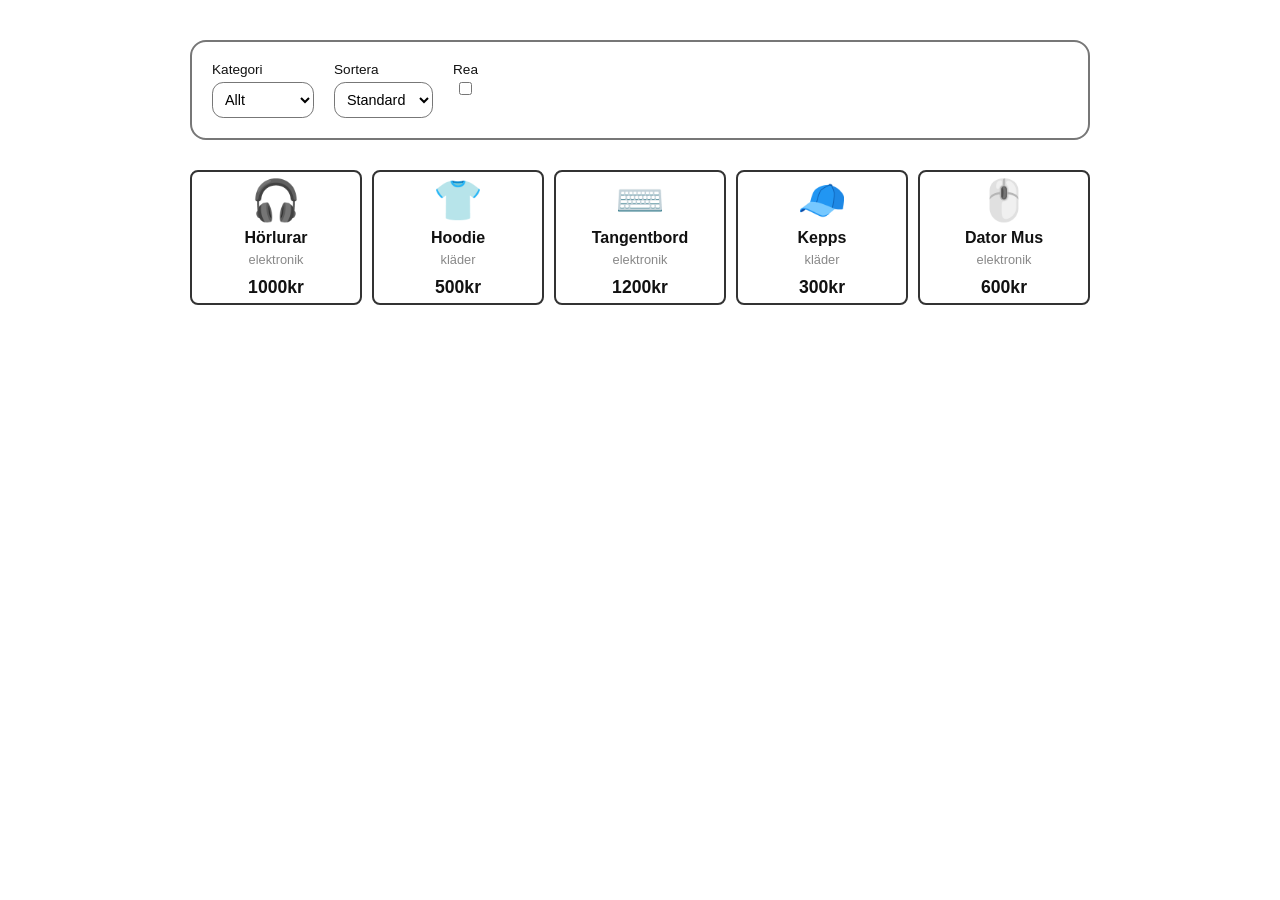
<file: W3/Day1/index.html>
<!DOCTYPE html>
<html lang="en">
<head>
    <meta charset="UTF-8">
    <meta name="viewport" content="width=device-width, initial-scale=1.0">
    <title>Document</title>
    <link rel="stylesheet" href="style.css">
</head>
<body>

    <div class="container">
        <!-- Kontroller -->
        <div class="controls">
            <div class="control-item">
                <!-- filtrera: kategori -->
                 <label>Kategori</label>
                 <select id="filter-category">
                    <option value="alla">Allt</option>
                    <option value="elektronik">Elektronik</option>
                    <option value="kläder">Kläder</option>
                 </select>
            </div>
            <div class="control-item">
                <!-- sortera: pris -->
                 <label>Sortera</label>
                 <select id="sort-price">
                    <option value="normal">Standard</option>
                    <option value="low-high">Low-High</option>
                    <option value="high-low">High-Low</option>
                 </select>
            </div>
            <div class="control-item">
                <!-- map: rea/rabatt -->
                 <label>Rea</label>
                 <input type="checkbox" id="discount-check">
            </div>
        </div>
        <div class="product-container" id="product-container">
    
        </div>
    </div>

    <script src="app.js"></script>
</body>
</html>
</file>
<file: W3/Day1/style.css>
*{
    box-sizing: border-box;
    margin: 0;
    padding: 0;
    font-family: Arial;
}
body{
    color: #111111;
    padding: 40px 20px;
}
.container{
    max-width: 900px;
    margin: auto;
}
.controls{
    display: flex;
    gap: 20px;
    padding: 20px;
    border: 2px solid #777777;
    border-radius: 1rem;
    margin-bottom: 30px;
    justify-self: center;
}
.control-item{
    display: flex;
    flex-direction: column;
    gap: 5px;
    font-size: 0.85rem;
}

select,button{
    padding: 8px;
    border-radius: 0.7rem;
    border: 1px solid #777777;
    background-color: white;
    font-size: 0.9rem;
    cursor: pointer;
}
button:hover{
    background: #EEE;
}
.product-container{
    display: flex;
    gap: 10px;
}
.product-card{
    text-align: center;
    width: 200px;
    border: 2px solid #333333;
    padding: 5px;
    border-radius: 0.5rem;
}

.product-icon{
    font-size: 2.5rem;
    margin-bottom: 5px;
}
.product-name{
    font-weight: 600;
    margin-bottom: 5px;
}
.product-category{
    font-size: 0.8rem;
    color: #888;
    margin-bottom: 10px;
}
.product-price{
    font-weight: 600;
    font-size: 1.1rem;
}
</file>
